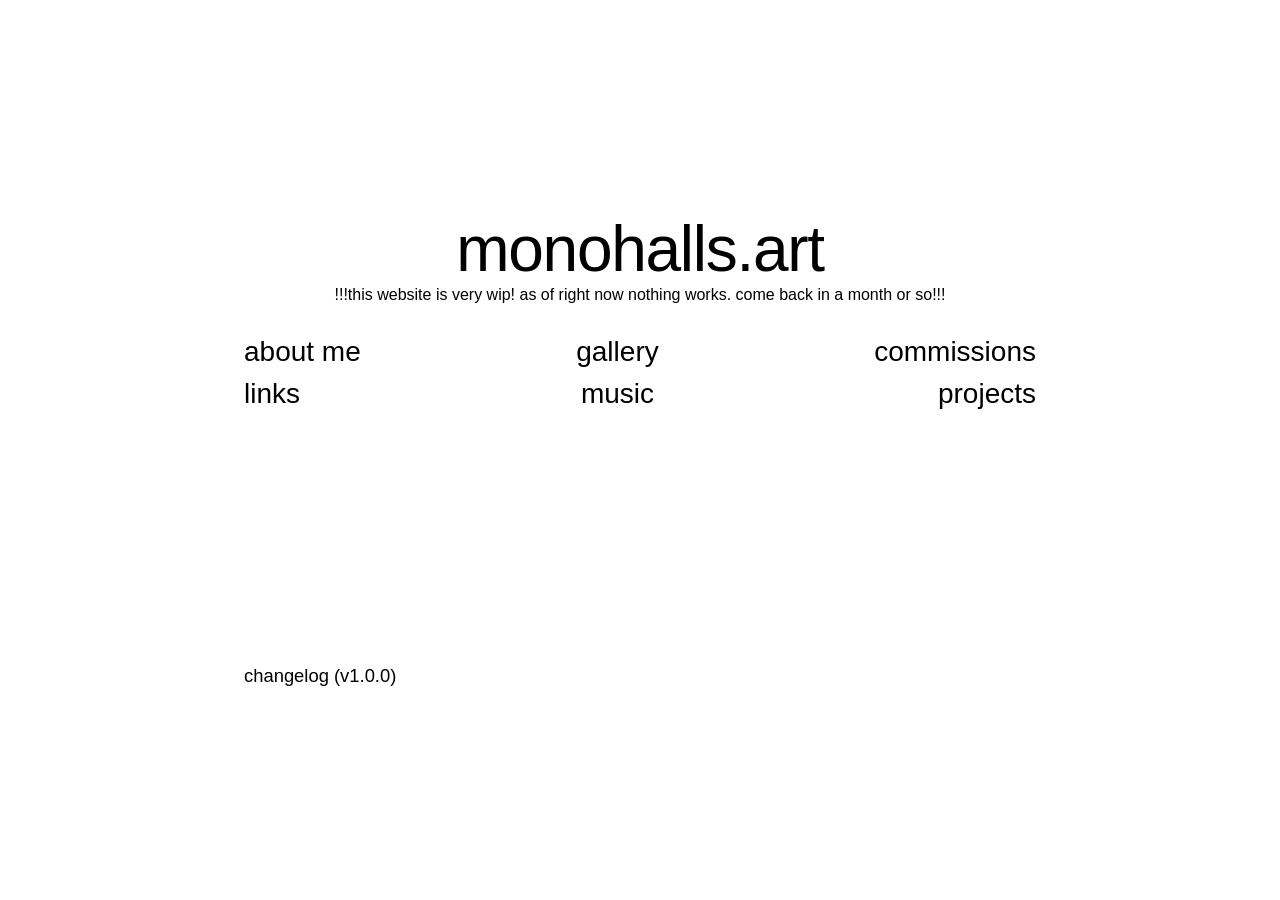
<file: index.html>
<!DOCTYPE html>
<html lang="en">
<head>
  <meta charset="UTF-8">
  <meta name="viewport" content="width=device-width, initial-scale=1.0">
  <title>monohalls.art</title>
  <link rel="stylesheet" href="style.css">
</head>
<body>

  <main class="container">

    <header class="site-header">
      <h1 class="site-title">monohalls.art</h1>
      <p>!!!this website is very wip! as of right now nothing works. come back in a month or so!!!</p>
    </header>

    <nav class="main-nav">
      <div class="nav-col left">
        <a href="#about" class="nav-link">about me</a>
        <a href="#links" class="nav-link">links</a>
      </div>

      <div class="nav-col center">
        <a href="#gallery" class="nav-link">gallery</a>
        <a href="#music" class="nav-link">music</a>
      </div>

      <div class="nav-col right">
        <a href="#commissions" class="nav-link">commissions</a>
        <a href="#projects" class="nav-link">projects</a>
      </div>
    </nav>

    <footer class="site-footer">
      <a href="#changelog" class="changelog-link">changelog (v1.0.0)</a>
    </footer>
  </main>
</body>
</html>
</file>
<file: style.css>
* {
  box-sizing: border-box;
  margin: 0;
  padding: 0;
}

body {
  background-color: #ffffff;
  color: #000000;
  font-family: "Helvetica Neue", Helvetica, Arial, sans-serif;
  min-height: 100vh;
  display: flex;
  justify-content: center;
  align-items: center;
  overflow-x: hidden;
}

.container {
  position: relative;
  width: 100%;
  max-width: 1000px;
  min-height: 650px;
  padding: 100px 100px;
  display: flex;
  flex-direction: column;
  justify-content: space-between;
}

.site-header {
  position: relative;
  z-index: 2;
  text-align: center;
  margin-bottom: 30px;
}

.site-title {
  font-size: clamp(2.5rem, 5vw, 4.2rem);
  font-weight: 400;
  letter-spacing: -0.02em;
  display: inline-block;
  transition: font-size 0.35s cubic-bezier(0.22, 1, 0.36, 1);
}

.main-nav {
  position: relative;
  z-index: 2;
  display: flex;
  justify-content: space-between;
  align-items: flex-start;
  width: 100%;
  margin-bottom: auto; 
}

.nav-col {
  display: flex;
  flex-direction: column;
  gap: 6px;
}

.nav-col.left {
  align-items: flex-start;
  text-align: left;
}

.nav-col.center {
  align-items: center;
  text-align: center;
}

.nav-col.right {
  align-items: flex-end;
  text-align: right;
}

.nav-link,
.changelog-link {
  text-decoration: none;
  color: #000000;
  font-size: 1.75rem;
  line-height: 1.15;
  display: inline-block;
  padding: 2px 4px;

  transition: 
    font-size 0.35s cubic-bezier(0.22, 1, 0.36, 1),
    padding 0.35s cubic-bezier(0.22, 1, 0.36, 1),
    letter-spacing 0.35s cubic-bezier(0.22, 1, 0.36, 1);
}

.nav-link:hover {
  font-size: 2.35rem;
  padding: 6px 10px;
  letter-spacing: 0.01em;
}

.site-footer {
  position: relative;
  z-index: 2;
  margin-top: 250px; 
}

.changelog-link {
  font-size: 1.15rem;
}

.changelog-link:hover {
  font-size: 1.45rem;
  padding: 4px 6px;
}

@media (max-width: 700px) {
  .main-nav {
    flex-direction: column;
    align-items: center;
    gap: 24px;
  }
  .nav-col.left,
  .nav-col.center,
  .nav-col.right {
    align-items: center;
    text-align: center;
  }
}
</file>
